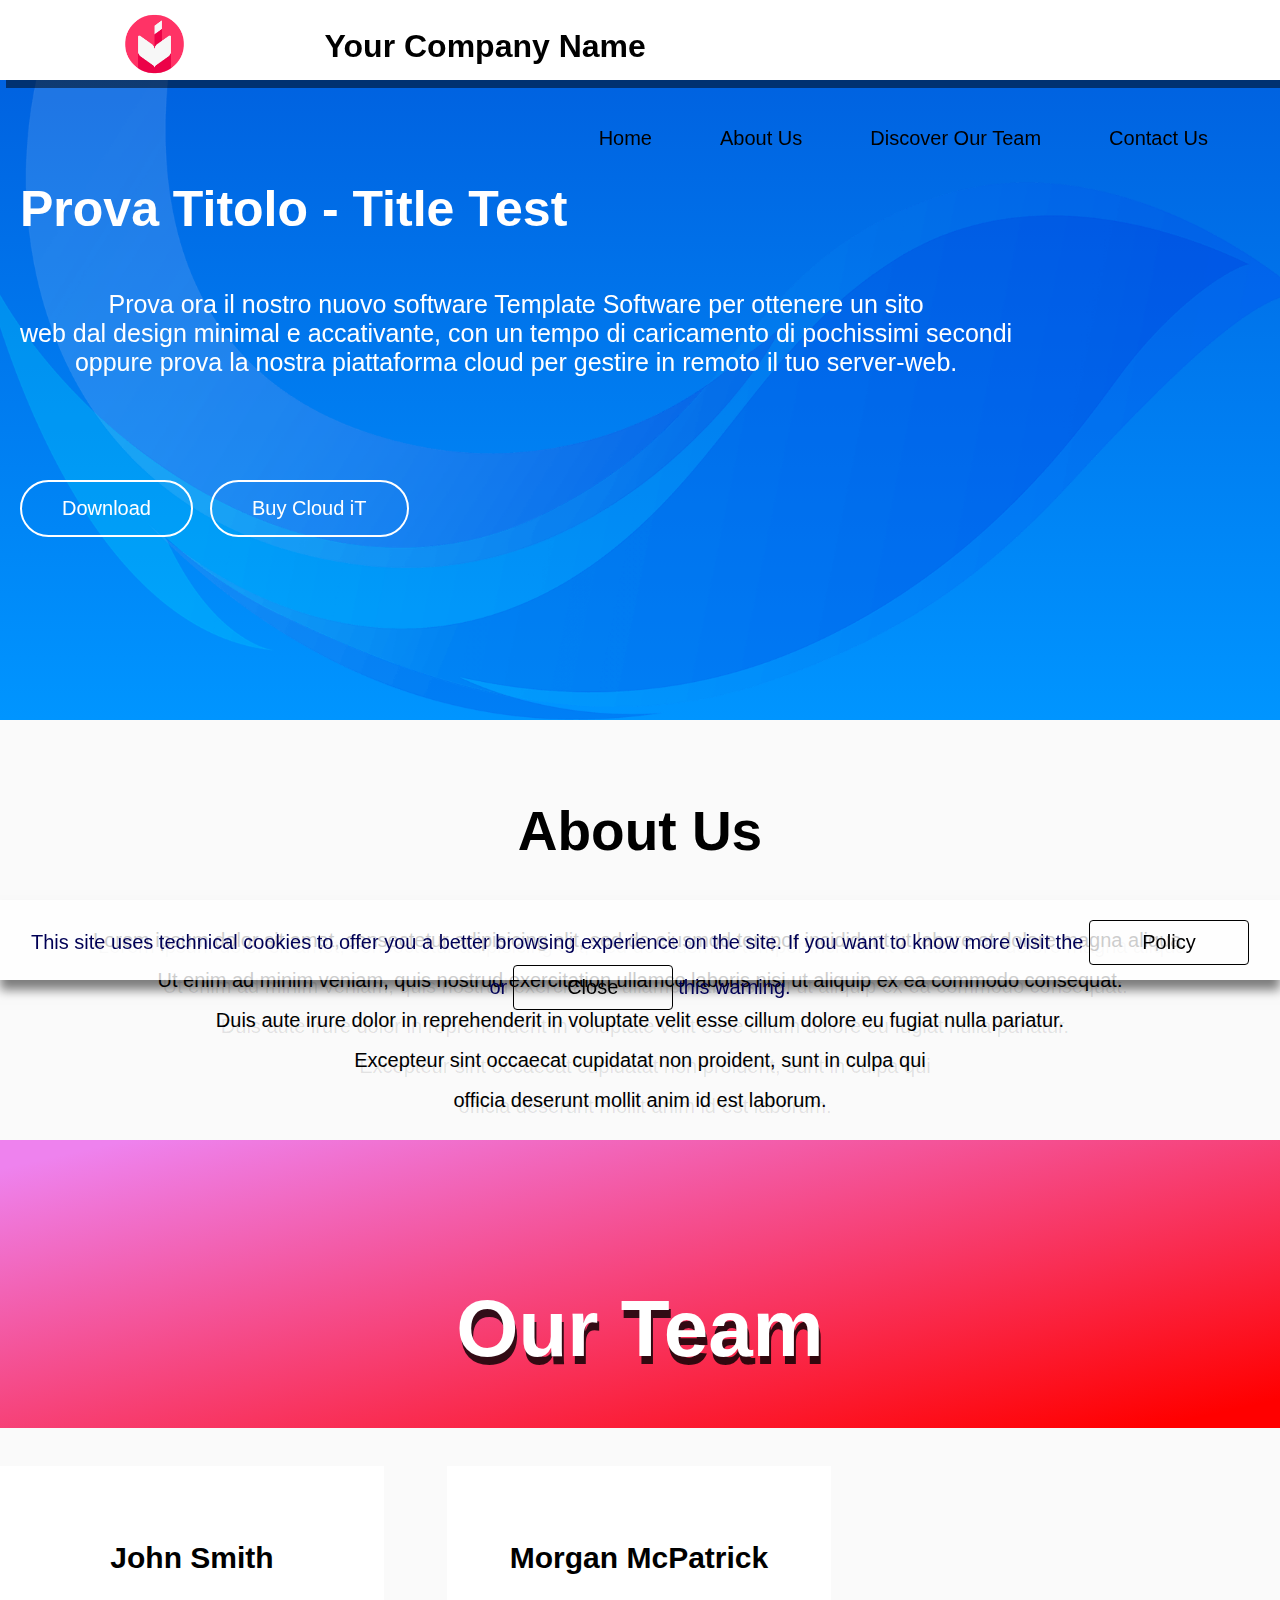
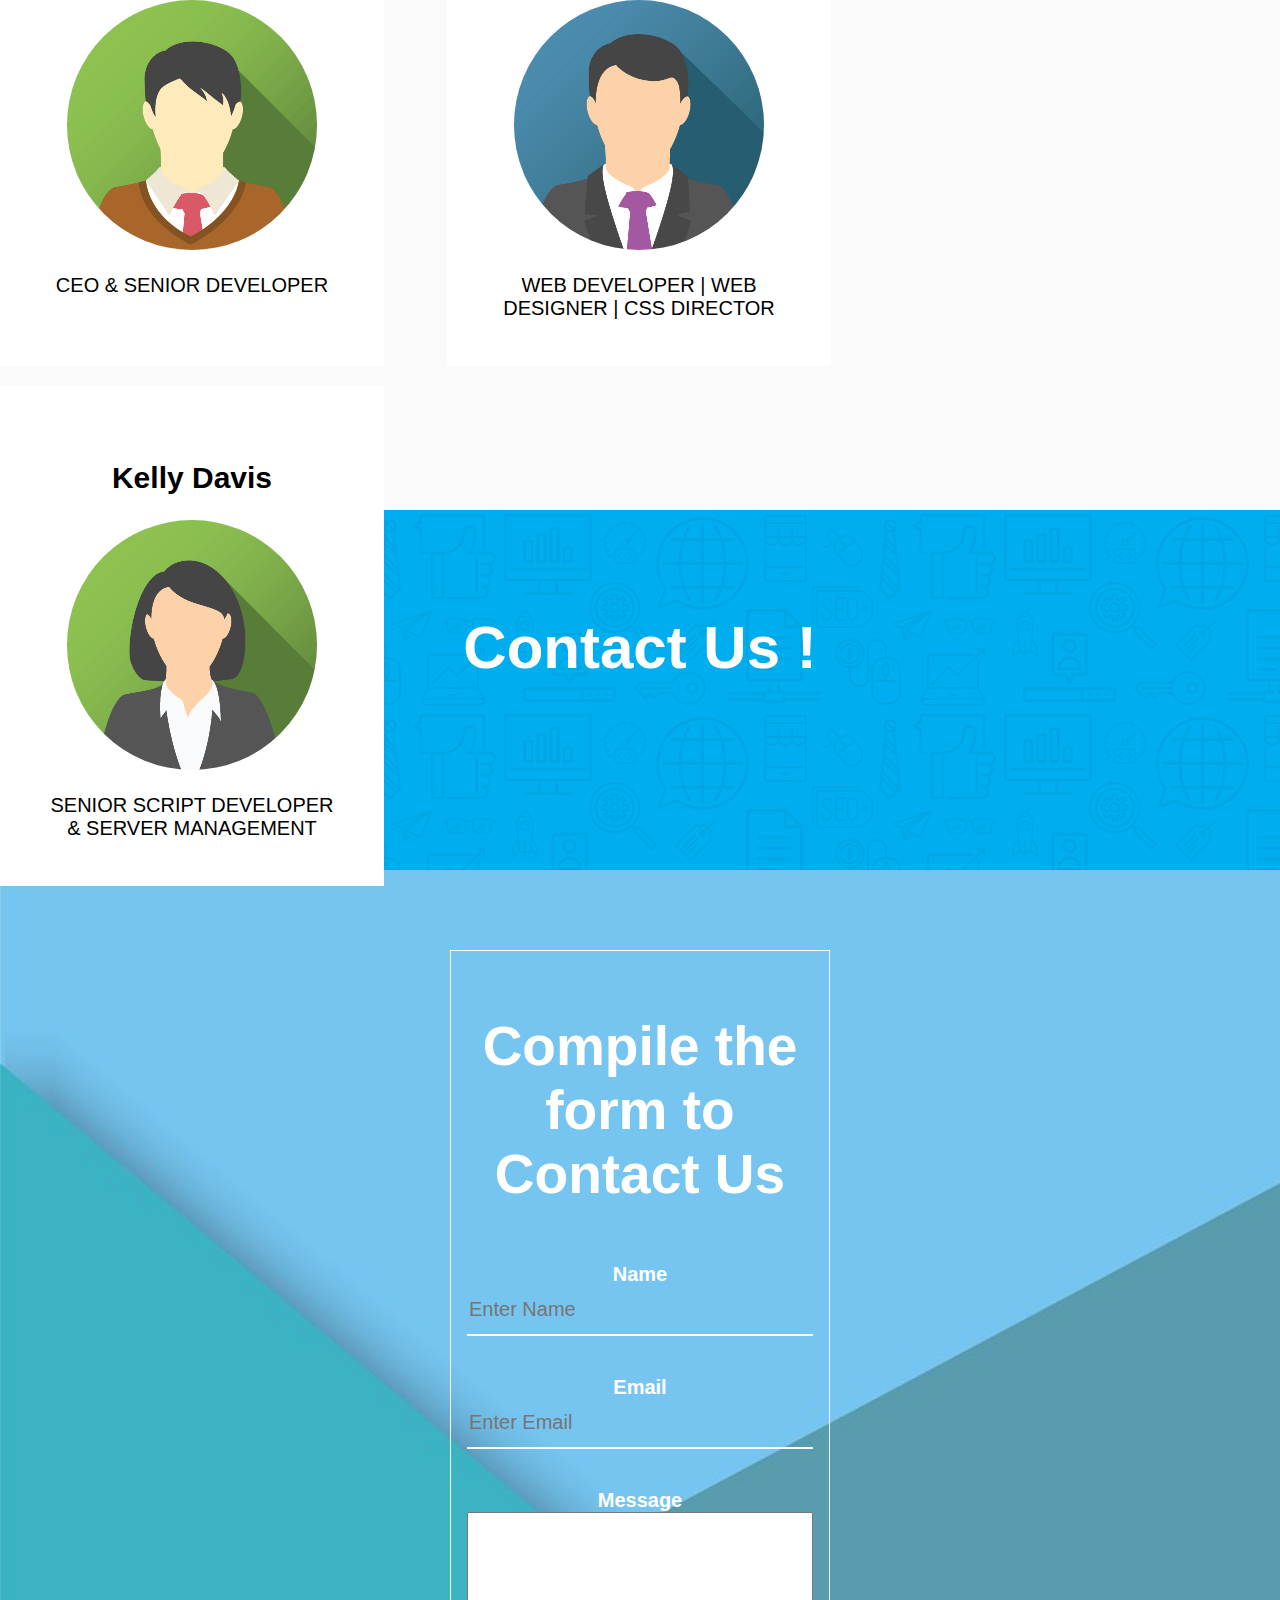
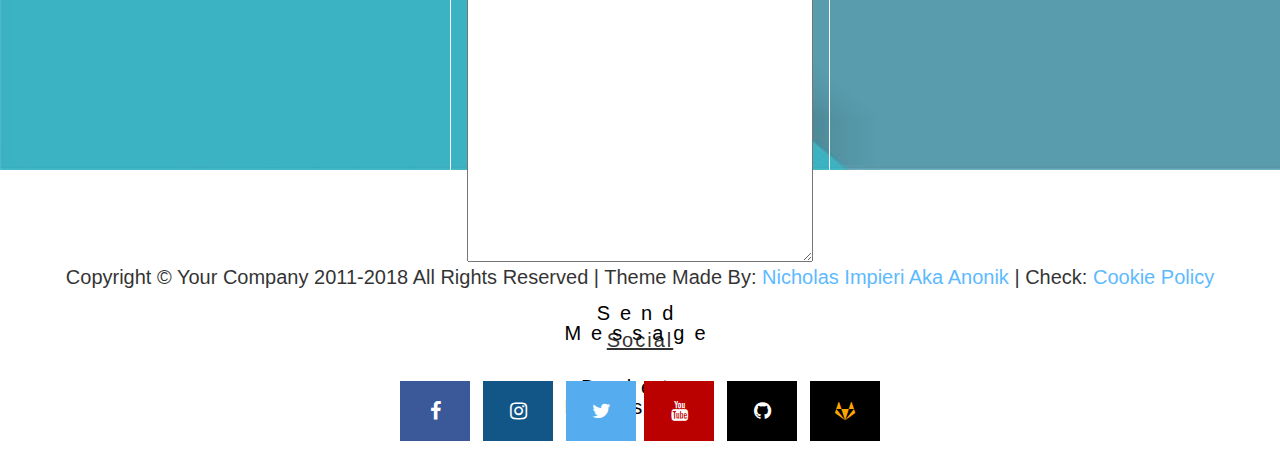
<file: Company Template/index.html>
<!DOCTYPE html>
<html lang="en" dir="ltr">
  <head>
    <meta charset="utf-8">
    <meta name="author" content="Nicholas Impieri aka Anonil">
    <meta name="description" content="Template for software writted in CSS3, SASS and HTML5">
    <meta name="keywords" content="Template, Anonik, Nicholas Impieri, html, css3, sass">
    <meta name="application-name" content="Software Template By Anonik">
    <meta name="generator" content="">
    <link href="css/style.css" type="text/css" rel="stylesheet">
    <link href="https://cdnjs.cloudflare.com/ajax/libs/font-awesome/4.7.0/css/font-awesome.min.css" type="text/css" rel="stylesheet">
    <script src="https://code.jquery.com/jquery-3.3.1.js"></script>
    <script src="js/cookie.js" type="text/javascript"></script> <!--Simple Cookie By Anonik -->
    <link rel="shortcut icon" href="img/favicon.png" type="image/x-icon"/>
    <script type="text/javascript">
    /*
    jQuery Scroll to ID
    */
    function scroll_to(id) {
    $('html,body').animate({
    scrollTop: $('#'+id).offset().top
    },'slow');
    }
    </script>


    <!--
    <===========================================================================================>
    Template Name: Your Company Template
    Author: Nicholas Impieri
    Username: Anonik
    License: MIT License
    Cookie: YES
    Cookie Policy: YES
    Language: HTML5,CSS3,JAVASCRIPT (JQuery)
    Compatibility: Desktop Device (Chrome,Safari,Firefox,Edge), Mobile Device (Coming Soon)
    Meta Tag: YES (Edit Aviable)
    SEO Friendly: NO (Add your SEO Settings)
    Price: FREE (you must include this comment, and give the credits on footer section)
    <===========================================================================================>
    -->



    <title>Template - Home</title>
  </head>
  <body>

    <!--Navbar-->
    <div id="home">
    <nav>
  <img class="logo" src="img/logo.png">
  <h1 class="logo">Your Company Name</h1>
<div class="navbar">
  <ul>
    <li><a><span onclick="scroll_to('home')">Home</a></li></span>
    <li><a><span onclick="scroll_to('description')">About Us</a></li></span>
    <li><a><span onclick="scroll_to('title-div')">Discover Our Team</a></li></span>
    <li><a><span onclick="scroll_to('contact-form')">Contact Us</a></li></span>
  </ul>
</div>
</nav>
</div>
    <!--Fine Navbar -->



    <!--Prima sezione - Header -->
    <div id="header">
      <div id="header-content">
        <h1 class="title-desc">Prova Titolo - Title Test</h1>
        <p class="desc">
          Prova ora il nostro nuovo software Template Software per ottenere un sito<br>
          web dal design minimal e accativante, con un tempo di caricamento di pochissimi secondi<br>
          oppure prova la nostra piattaforma cloud per gestire in remoto il tuo server-web.<br>
        </p>
        <a href="#" class="button-desc">Download</a> <a href="#" class="button-desc2">Buy Cloud iT</a>
      </div>
    </div>
    <!--Fine Prima Sezione - Header-->


    <!--Seconda Sezione - Description-->
    <div id="description">
      <div id="description-content">
        <h1 class="desc-title">About Us</h1>
        <p class="desc-page">
          Lorem ipsum dolor sit amet, consectetur adipisicing elit, sed do eiusmod tempor incididunt ut labore et dolore magna aliqua.<br>
           Ut enim ad minim veniam, quis nostrud exercitation ullamco laboris nisi ut aliquip ex ea commodo consequat.<br>
            Duis aute irure dolor in reprehenderit in voluptate velit esse cillum dolore eu fugiat nulla pariatur.<br>
             Excepteur sint occaecat cupidatat non proident, sunt in culpa qui<br>
            officia deserunt mollit anim id est laborum.<br>
        </p>
        <div id="title-div">
          <h1 class="div-desc">Our Team</h1>
        </div>
        <br>
        <!--Team Card -->
        <div class="row">
<div class="column" style="background-color:white;">
 <h2 class="col">John Smith</h2>
 <img class="avatar-team" src="img/avatar1.png">
 <p class="team-desc">CEO & SENIOR DEVELOPER</p>
</div>
<div class="column" style="background-color:white;">
 <h2 class="col">Morgan McPatrick</h2>
<img class="avatar-team" src="img/avatar2.png">
<p class="team-desc">WEB DEVELOPER | WEB DESIGNER | CSS DIRECTOR</p>
</div>
<div class="column" style="background-color:white;">
 <h2 class="col">Kelly Davis</h2>
<img class="avatar-team" src="img/avatar3.png">
 <p class="team-desc">SENIOR SCRIPT DEVELOPER & SERVER MANAGEMENT</p>
</div>
</div>
        <!--End Team Card -->
      </div>
    </div>
    <!--Fine Seconda Sezione - Description -->


    <!--Terza sezione - Contact Section -->
    <div id="contact-form">
      <div id="contact-title">
        <h1>Contact Us !</h1>
      </div>
      <div id="contact">
        <form class="form-contact">
          <h1 class="form-title">Compile the form to Contact Us</h1>
<label for="cf_name"><b class="ciao">Name</b></label>
<input type="text" placeholder="Enter Name" name="cf_name" required="">

<label for="cf_email"><b class="ciao">Email</b></label>
<input type="text" placeholder="Enter Email" name="cf_email" required="">

<label for="cf_message"><b class="ciao">Message</b></label>
<textarea name="cf_message"></textarea><br>

<button type="submit" class="btn">Send Message</button>
<button type="reset" class="btn2">Delete Message</button>
</form><!--Fine Form - End Form -->
      </div>
    </div>
  <!--Fine Terza Sezione - End Contact Section -->
<br><br>


<!--Footer -->
<div id="footer">

  <p class="footer-class">
    Copyright &copy; Your Company 2011-2018 All Rights Reserved | Theme Made By: <a class="f-link" href="https://github.com/anonik9900">Nicholas Impieri Aka Anonik</a> | Check: <a class="f-link" target="_blank" href="js/cookie_policy.html">Cookie Policy</a>
  </p>

  <div id="social-row">
    <p class="social-t">Social</p>
    <a href="#" class="fa fa-facebook"></a>  <a href="#" class="fa fa-instagram"></a> <a href="#" class="fa fa-twitter"></a><a href="#" class="fa fa-youtube"></a> <a href="#" class="fa fa-github"></a>
    <a href="#" class="fa fa-gitlab"></a>
  </div>

</div>
<!--End Footer-->



  </body>
</html>
</file>
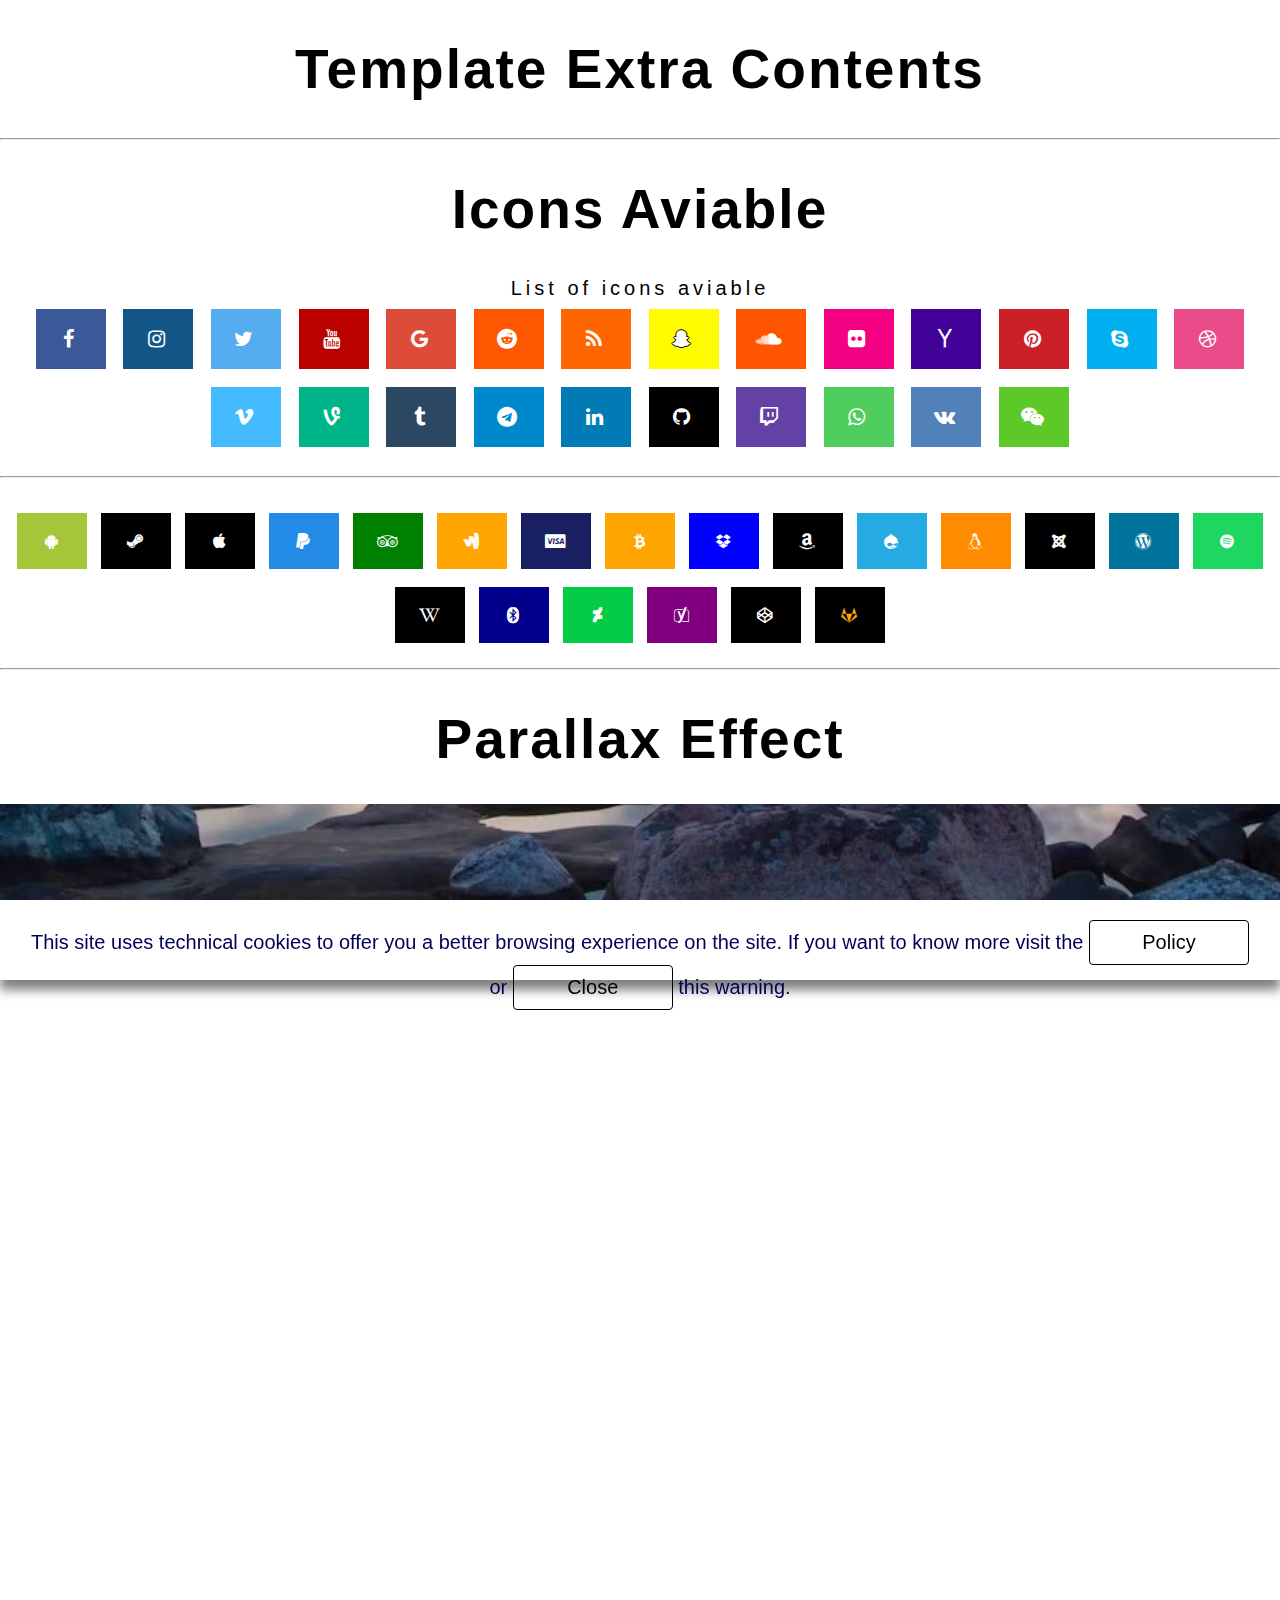
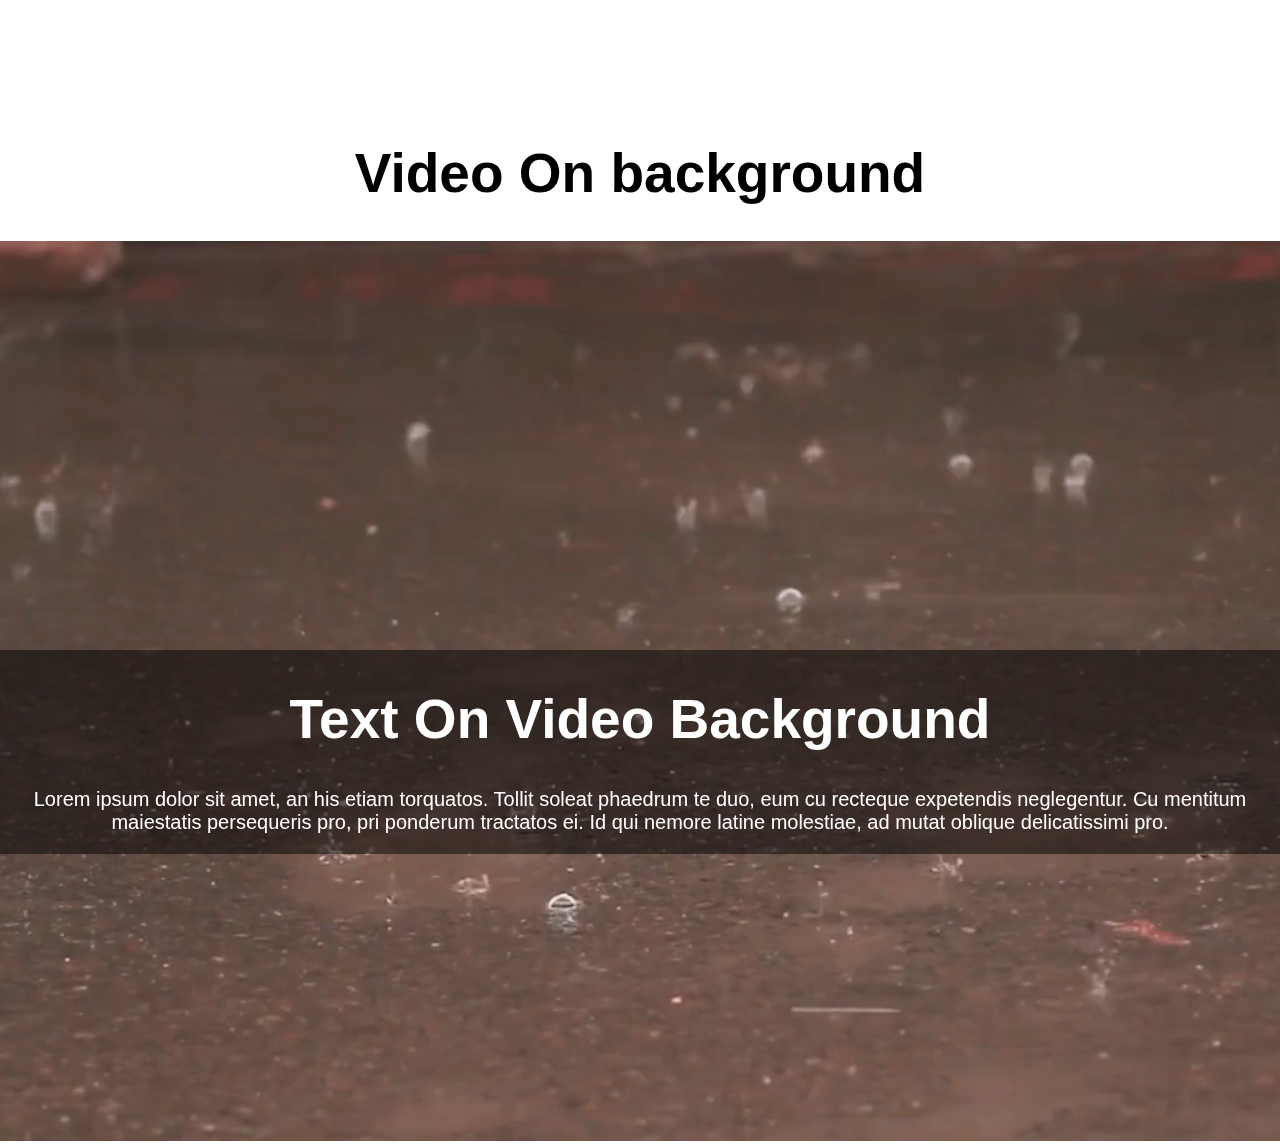
<file: Company Template/for-developer.html>
<!DOCTYPE html>
<html lang="en" dir="ltr">
  <head>
    <meta charset="utf-8">
    <meta name="author" content="Nicholas Impieri aka Anonil">
    <meta name="description" content="Template for software writted in CSS3, SASS and HTML5">
    <meta name="keywords" content="Template, Anonik, Nicholas Impieri, html, css3, sass">
    <meta name="application-name" content="Software Template By Anonik">
    <meta name="generator" content="">
    <link href="css/style.css" type="text/css" rel="stylesheet">
    <link href="https://cdnjs.cloudflare.com/ajax/libs/font-awesome/4.7.0/css/font-awesome.min.css" type="text/css" rel="stylesheet">
    <script src="https://code.jquery.com/jquery-3.3.1.js"></script>
    <script src="js/cookie.js" type="text/javascript"></script> <!--Simple Cookie By Anonik -->
    <link rel="shortcut icon" href="img/favicon.png" type="image/x-icon"/>
    <script type="text/javascript">
    /*
    jQuery Scroll to ID
    */
    function scroll_to(id) {
    $('html,body').animate({
    scrollTop: $('#'+id).offset().top
    },'slow');
    }
    </script>


    <!--
    <===========================================================================================>
    Template Name: Your Company Template
    Author: Nicholas Impieri
    Username: Anonik
    License: MIT License
    Cookie: YES
    Cookie Policy: YES
    Language: HTML5,CSS3,JAVASCRIPT (JQuery)
    Compatibility: Desktop Device (Chrome,Safari,Firefox,Edge), Mobile Device (Coming Soon)
    Meta Tag: YES (Edit Aviable)
    SEO Friendly: NO (Add your SEO Settings)
    Price: FREE (you must include this comment, and give the credits on footer section)
    <===========================================================================================>
    -->








    <style rel="stylesheet" type="text/css">
    /*
    <========================================================>
      BASIC HTML STYLE - START
    <========================================================>
    */
      h1{
        font-family: arial;
        color: black;
        font-size: 55px;
        text-align: center;
      }
      #fordev{
        text-align: center;
        align-items: center;
        height: 80vh;
        width: 100%;
        letter-spacing: 2px;
        background-color: white;
      }
      p.p{
        font-size: 20px;
        color: black;
        font-family: arial;
        text-align: center;
        letter-spacing: 4px;
      }

      /*
      <========================================================>
        BASIC HTML STYLE - END
      <========================================================>
      */





/*
<========================================================>
PARALLAX EFFECT  - START
<========================================================>
*/
      .parallax-effect {
/* The image used */
background-image: url("img/extra/background.jpg"); /*Use .jpg image for  a speed loading */

/* Set a specific height */
min-height: 100%;

/* Create the parallax scrolling effect */
background-attachment: fixed;
background-position: center;
background-repeat: no-repeat;
background-size: cover;
justify-content: center;
}

h1.parallax{
  color: white;
  text-align: center;
  font-size: 70px;
  font-family: arial;
  padding-top: 20%;
  letter-spacing: 5px;
}
/*
<========================================================>
PARALLAX EFFECT  - END
<========================================================>
*/







/*
<========================================================>
VIDEO BACKGROUND EFFECT  - START
<========================================================>
*/
#myVideo {
  /*Video background*/
    padding-top: 0px;
    margin: 0px 0px 0px 0px;
    right: 0;
    bottom: 0;
    min-width: 100%;
    min-height: 100%;
}

.video-content {
    position: absolute;
    top: 250%;
    background: rgba(0, 0, 0, 0.5);
    color: #f1f1f1;
    width: 100%;
}

p.vid2{
  color: white;
  font-size: 20px;
  text-align: center;
  font-family: arial;
}

h1.vid{
  color: white;
  font-size: 55px;
  text-align: center;
  font-family: arial;
}

/*
<========================================================>
VIDEO BACKGROUND EFFECT  - END
<========================================================>
*/













/*
<========================================================>
ICON PACK BY ANONIK  - START
<========================================================>
*/

.fa-facebook {
background: #3B5998;
color: white;
}


.fa-twitter {
background: #55ACEE;
color: white;
}

.fa-google {
background: #dd4b39;
color: white;
}

.fa-linkedin {
background: #007bb5;
color: white;
}

.fa-youtube {
background: #bb0000;
color: white;
}

.fa-instagram {
background: #125688;
color: white;
}

.fa-pinterest {
background: #cb2027;
color: white;
}

.fa-snapchat-ghost {
background: #fffc00;
color: white;
text-shadow: -1px 0 black, 0 1px black, 1px 0 black, 0 -1px black;
}

.fa-skype {
background: #00aff0;
color: white;
}

.fa-dribbble {
background: #ea4c89;
color: white;
}

.fa-vimeo {
background: #45bbff;
color: white;
}

.fa-tumblr {
background: #2c4762;
color: white;
}

.fa-vine {
background: #00b489;
color: white;
}


.fa-telegram {
background: #0088CC;
color: white;
}

.fa-flickr {
background: #f40083;
color: white;
}

.fa-yahoo {
background: #430297;
color: white;
}

.fa-soundcloud {
background: #ff5500;
color: white;
}

.fa-reddit {
background: #ff5700;
color: white;
}

.fa-rss {
background: #ff6600;
color: white;
}

.fa-github{
background: black;
color: white;
}

.fa-twitch{
background: #6441A4;
color: white;
}

.fa-whatsapp{
background: #4FCE5D;
color: white;
}

.fa-vk{
background: #5181B8;
color: white;
}

.fa-weixin{
background: #5CC928;
color: white;
}

.fa-android {
background: #a4c639;
color: white;
}

.fa-steam{
background: black;
color: white;
}

.fa-apple{
background: black;
color: white;
}

.fa-paypal{
background: #238ae6;
color: white;
}

.fa-tripadvisor{
background: green;
color:white;
}

.fa-google-wallet{
background: orange;
color: white;
}

.fa-cc-visa{
background: #192061;
color: white;
}

.fa-btc{
background: orange;
color: white;
}

.fa-dropbox{
background: blue;
color: white;
}

.fa-amazon{
background: black;
color: white;
}

.fa-drupal{
background: #25AAE1;
color: white;
}

.fa-linux{
background: darkorange;
color: white;
}

.fa-joomla{
background: black;
color: white;
}

.fa-wordpress{
background: #00749C;
color: white;
}

.fa-spotify{
background: #1ED761;
color: white;
}

.fa-wikipedia-w{
background: black;
color:white;
}

.fa-bluetooth{
background: darkblue;
color: white;
}

.fa-deviantart{
background: #05CC46;
color: white;
}

.fa-yoast{
background: purple;
color: white;
}

.fa-codepen{
background: black;
color: white;
}

.fa-gitlab{
background: black;
color: orange;
}

/*
<========================================================>
ICON PACK BY ANONIK  - END
<========================================================>
*/





    </style>



    <title>For Developer Only</title>
  </head>
  <body>
    <div id="fordev">
      <h1>Template Extra Contents</h1>
      <hr>




      <!--
      /*
      <========================================================>
        BASIC HTML + ICONS PACK BY ANONIK - START
      <========================================================>
      */
    -->
      <h1>Icons Aviable</h1>
      <p class="p">
        List of icons aviable
        <br>
        <a href="#" class="fa fa-facebook"></a>
     <a href="#" class="fa fa-instagram"></a>
     <a href="#" class="fa fa-twitter"></a>
     <a href="#" class="fa fa-youtube"></a>
     <a href="#" class="fa fa-google"></a>
     <a href="#" class="fa fa-reddit"></a>
     <a href="#" class="fa fa-rss"></a>
     <a href="#" class="fa fa-snapchat-ghost"></a>
     <a href="#" class="fa fa-soundcloud"></a>
     <a href="#" class="fa fa-flickr"></a>
     <a href="#" class="fa fa-yahoo"></a>
     <a href="#" class="fa fa-pinterest"></a>
     <a href="#" class="fa fa-skype"></a>
     <a href="#" class="fa fa-dribbble"></a>
     <a href="#" class="fa fa-vimeo"></a>
     <a href="#" class="fa fa-vine"></a>
     <a href="#" class="fa fa-tumblr"></a>
     <a href="#" class="fa fa-telegram"></a>
     <a href="#" class="fa fa-linkedin"></a>
     <a href="#" class="fa fa-github"></a>
     <a href="#" class="fa fa-twitch"></a>
     <a href="#" class="fa fa-whatsapp"></a>
     <a href="#" class="fa fa-vk"></a>
     <a href="#" class="fa fa-weixin"></a>
     <br>
     <hr>
     <br>
     <a href="#" class="fa fa-android"></a>
      <a href="#" class="fa fa-steam"></a>
      <a href="#" class="fa fa-apple"></a>
      <a href="#" class="fa fa-paypal"></a>
      <a href="#" class="fa fa-tripadvisor"></a>
      <a href="#" class="fa fa-google-wallet"></a>
      <a href="#" class="fa fa-cc-visa"></a>
      <a href="#" class="fa fa-btc"></a>
      <a href="#" class="fa fa-dropbox"></a>
      <a href="#" class="fa fa-amazon"></a>
      <a href="#" class="fa fa-drupal"></a>
      <a href="#" class="fa fa-linux"></a>
      <a href="#" class="fa fa-joomla"></a>
      <a href="#" class="fa fa-wordpress"></a>
      <a href="#" class="fa fa-spotify"></a>
      <a href="#" class="fa fa-wikipedia-w"></a>
      <a href="#" class="fa fa-bluetooth"></a>
      <a href="#" class="fa fa-deviantart"></a>
      <a href="#" class="fa fa-yoast"></a>
      <a href="#" class="fa fa-codepen"></a>
      <a href="#" class="fa fa-gitlab"></a>
      <br>
      </p>
      <hr>
      <!--
      /*
      <========================================================>
        BASIC HTML + ICONS PACK BY ANONIK - END
      <========================================================>
      */
    -->








    <!--
    /*
    <========================================================>
      PARALLAX EFFECT - START
    <========================================================>
    */
  -->
      <h1>Parallax Effect</h1>
    </div>
    <div class="parallax-effect"><h1 class="parallax">Text On Parallax Section</h1></div>
    <!--
    /*
    <========================================================>
      PARALLAX EFFECT - END
    <========================================================>
    */
  -->







  <!--
  /*
  <========================================================>
    VIDEO BACKGROUND - START
  <========================================================>
  */
-->
    <h1>Video On background</h1>
    <video autoplay muted loop id="myVideo">
  <source src="img/extra/video-background.mp4" type="video/mp4">
  Your browser does not support HTML5 video.
</video>
<div class="video-content">
  <h1 class="vid">Text On Video Background</h1>
  <p class="vid2">Lorem ipsum dolor sit amet, an his etiam torquatos. Tollit soleat phaedrum te duo, eum cu recteque expetendis neglegentur. Cu mentitum maiestatis persequeris pro, pri ponderum tractatos ei. Id qui nemore latine molestiae, ad mutat oblique delicatissimi pro.</p>
</div>


<!--
/*
<========================================================>
  VIDEO BACKGROUND - END
<========================================================>
*/
-->

  </body>
  </html>
</file>
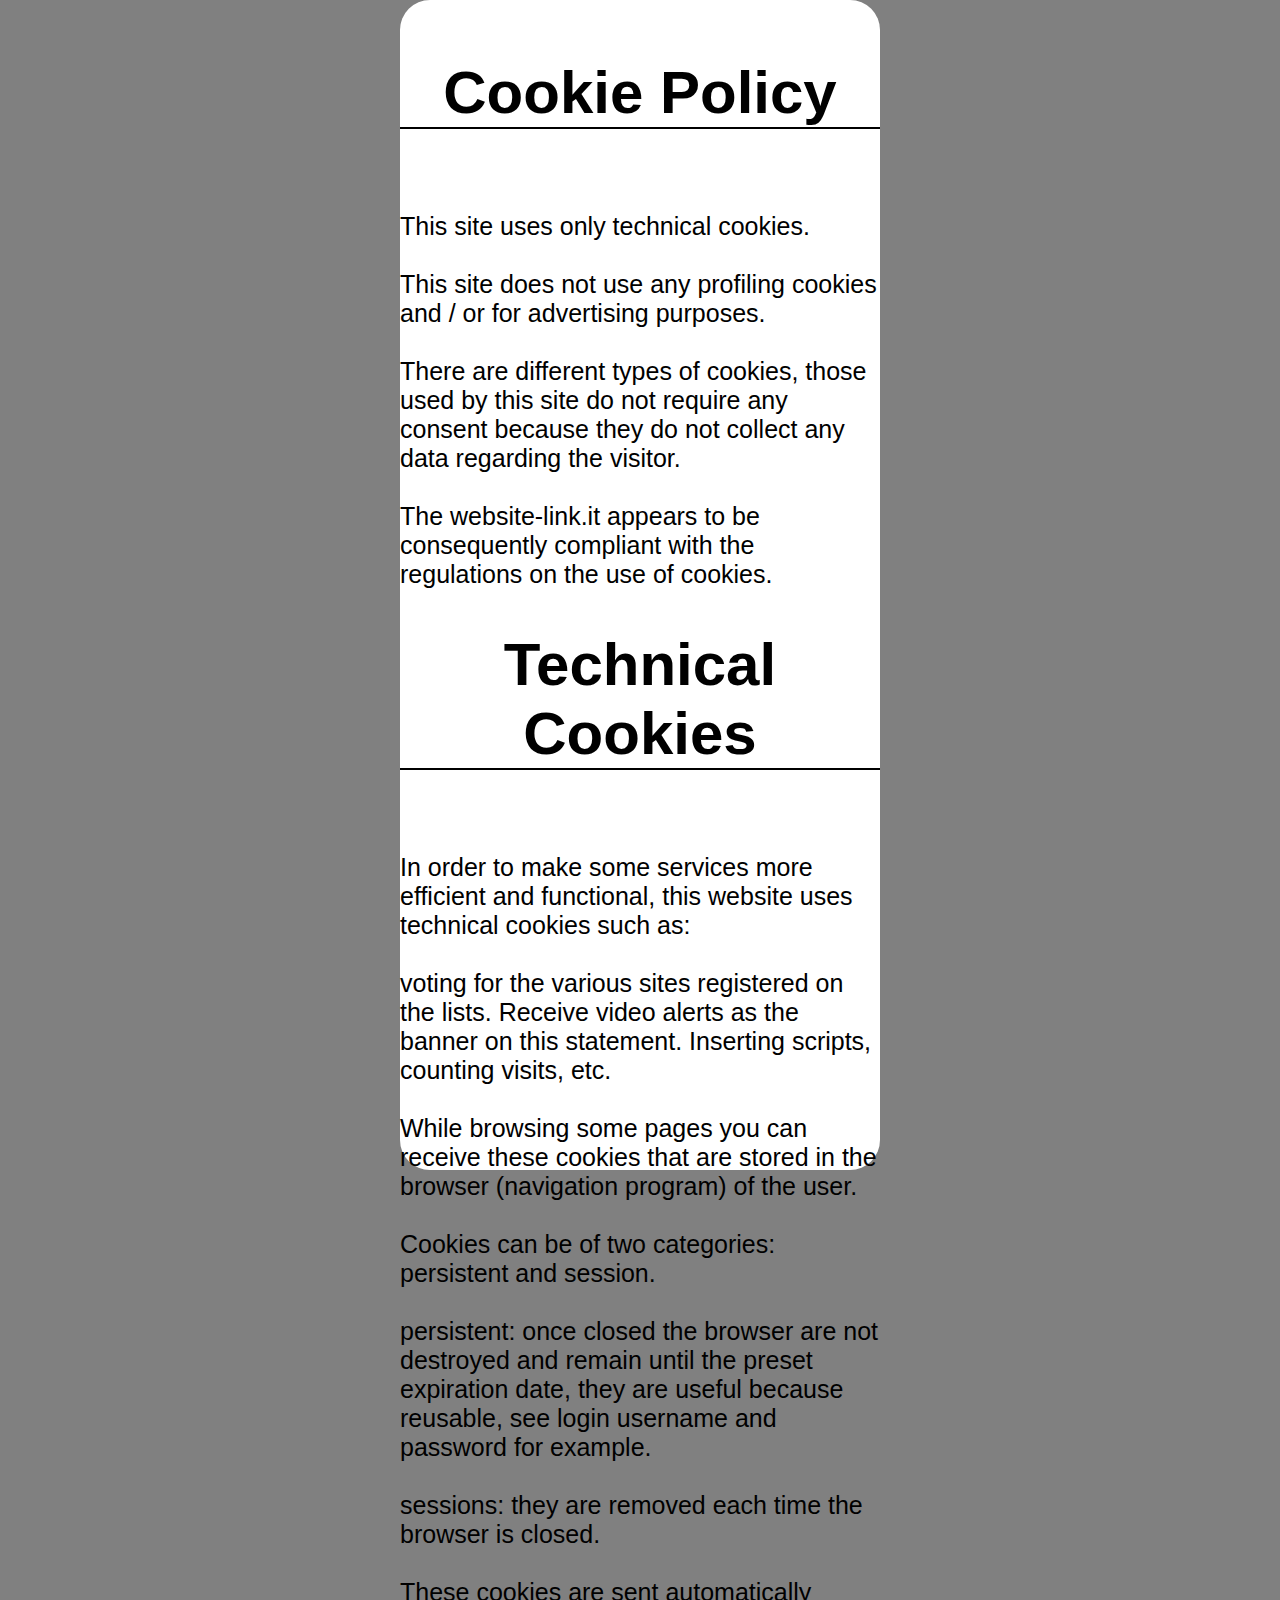
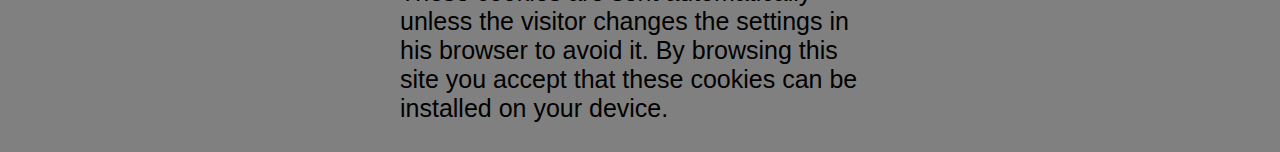
<file: Company Template/js/cookie_policy.html>
<!DOCTYPE html>
<html lang="en" dir="ltr">
  <head>
    <meta charset="utf-8">
    <title>Cookie Policy</title>
    <style type="text/css">
      body{
        height: 130vh;
        margin: 0px 400px 0px 400px;
        background-color: white;
        border-radius: 30px;
      }
      html{
        background-color: grey;
      }

      h1.key{
        color: black;
        font-size: 60px;
        font-family: sans-serif;
        text-align: center;
        border-bottom: solid 2px black;
      }

      p.key2{
        color: black;
        font-size: 25px;
        font-family: sans-serif;
        text-align: left;
      }
    </style>
  </head>

  <body>
<br>
  <h1 class="key">Cookie Policy</h1><br>

  <p class="key2">

This site uses only technical cookies.<br><br>

This site does not use any profiling cookies and / or for advertising purposes.<br><br>

There are different types of cookies, those used by this site do not require any consent because they do not collect any data regarding the visitor.<br><br>
 The website-link.it appears to be consequently compliant with the regulations on the use of cookies.<br>
  </p>

<h1 class="key">Technical Cookies</h1><br>

<p class="key2">

In order to make some services more efficient and functional, this website uses technical cookies such as:<br><br>
 voting for the various sites registered on the lists. Receive video alerts as the banner on this statement. Inserting scripts, counting visits, etc.<br><br>

While browsing some pages you can receive these cookies that are stored in the browser (navigation program) of the user.<br><br>

Cookies can be of two categories: persistent and session.<br><br>

persistent: once closed the browser are not destroyed and remain until the preset expiration date, they are useful because reusable, see login username and password for example.<br><br>

sessions: they are removed each time the browser is closed.<br><br>

These cookies are sent automatically unless the visitor changes the settings in his browser to avoid it. By browsing this site you accept that these cookies can be installed on your device.<br><br>
</p>

  </body>
</html>
</file>
<file: Company Template/css/style.css>
/*
<===========================================================================================>
Template Name: Your Company Template
Author: Nicholas Impieri
Username: Anonik
License: MIT License
Cookie: YES
Cookie Policy: YES
Language: HTML5,CSS3,JAVASCRIPT (JQuery)
Compatibility: Desktop Device (Chrome,Safari,Firefox,Edge), Mobile Device (Coming Soon)
Meta Tag: YES (Edit Aviable)
SEO Friendly: NO (Add your SEO Settings)
Price: FREE (you must include this comment, and give the credits on footer section)
<===========================================================================================>
*/





html,body{
  height: 100%;
  width: 100%;
  margin: 0 auto;
}


/*NAVBAR */

nav{
  position: fixed;
  width: 100%;
  line-height: 60px;
  background-color: white;
  height: 80px;
  box-shadow: 6px 8px rgba(0,0,0,0.5);
}

nav ul{
  float: right;
  margin: 0;
  padding-right: 40px;
}

nav ul li{
  display: inline-block;
  padding: 16px 32px;
}

nav ul li a{
  text-decoration: none;
  color: black;
  font-size: 20px;
  font-family: 'arial';
}

nav ul li a:hover{
  border-bottom: solid 3px black;
}


img.logo{
  height: 88px;
  float: left;
  margin: 0px 48px; /*16*/

}

nav.black{
  background: rgba(0, 0, 0, 0.8);
}

nav.black a{
  color: white;
  font-family: 'arial';
}

nav.black h1.logo{
  color: white;
  font-family: 'arial';
}

nav h1.logo{
  color: black;
  float: left;
  margin: 16px;
  font-family: 'arial';
}

span{
  cursor: pointer;
}

/*END NAVBAR */

#header{
  width: 100%;
  height: 80%;
}

#header-content{
  display: flex;
  flex-direction: column;

  background: url(../img/header.png) center center no-repeat,linear-gradient(to bottom,#0060df 7%,#0095ff 100%);
    background-image: url(../img/header.png), linear-gradient(rgb(0, 96, 223) 7%, rgb(0, 149, 255) 100%);
    background-position-x: center, initial;
    background-position-y: center, initial;
    background-size: initial, initial;
    background-repeat-x: no-repeat, initial;
    background-repeat-y: no-repeat, initial;
    background-attachment: initial, initial;
    background-origin: initial, initial;
    background-clip: initial, initial;
    background-color: initial;
  background-size: cover;
  height: 80vh;
}

h1.title-desc{
  color: white;
  font-size: 50px;
  font-family: arial;
  float: left;
  position: absolute;
  margin: 180px 0px 0px 20px;
}

p.desc{
  color: white;
  font-size: 25px;
  font-family: arial;
  float: left;
  position: absolute;
  padding-top: 80px;
  margin: 210px 0px 0px 20px;
}

/*Pulsante - button */

a.button-desc{
  border: solid 2px white;
  border-radius: 40px;
  padding: 15px 40px 15px 40px;
  position: absolute;
  margin: 480px 0px 0px 20px;
  text-decoration: none;
  color: white;
  font-family: arial;
  font-size: 20px;
}

a.button-desc:hover{
  background-color: white;
  color: black;
  transition: 0.3s;
}

a.button-desc2{
  border: solid 2px white;
  border-radius: 40px;
  padding: 15px 40px 15px 40px;
  position: absolute;
  margin: 480px 0px 0px 210px;
  text-decoration: none;
  color: white;
  font-family: arial;
  font-size: 20px;
}

a.button-desc2:hover{
  background-color: white;
  color: black;
  transition: 0.3s;
}

/*End Pulsante - Button */


#description{
  width: 100%;
  height: 150%;
}

#description-content{
  display: flex;
  flex-direction: column;
  background-size: cover;
  background-color: #fafafa;
  height: 170vh;
}

#title-div{
  background-size: cover;
  background: linear-gradient(to bottom right, violet 5%, red 95%);
  height: 50vh;
  width: 100%;
}

h1.div-desc{
  color: white;
  font-size: 80px;
  font-family: arial;
  text-align: center;
  padding-top: 7%;
  text-shadow: 2px 8px rgba(0,0,0,0.8);
}

h1.desc-title{
  color: black;
  font-family: 'arial';
  font-size: 55px;
  padding-top: 42px;
  text-align: center;
}

p.desc-page{
  color: black;
  font-size: 20px;
  font-family: arial;
  text-align: center;
  text-shadow: 5px 6px rgba(0,0,0,0.1);
  line-height: 40px;
}

/*colonne*/
* {
    box-sizing: border-box;
}


.column {

    float: left;
    width: 30%;
    padding: 50px;
    height: 500px;
    text-align: center;
    margin: 20px 63px 0px 0px;
}

.column:hover{
  box-shadow: 3px 3px 5px 2px rgba(0,0,0,0.5);
  transition: 0.3s;
  transition-duration: 1s;
}



.row:after {
    content: "";
    display: table;
    clear: both;
}

h2.col{
  color: black;
  font-size: 30px;
  text-align: center;
  font-family: arial;
}

img.avatar-team{
  width: 250px;
  border-radius: 100%;
}

p.team-desc{
  color: black;
  font-size: 20px;
  font-family: arial;
  text-align: center;
}

#contact-form{
  height: 100%;
  width: 100%;
}

#contact-title{
  height: 40vh;
  width: 100%;
  text-align: center;
  background-image: url(../img/blue.jpg);
  padding: 0px;
}

#contact-title h1{
  font-family: arial;
  padding-top: 8%;
  font-size: 60px;
  text-align: center;
  color: white;
}

#contact{
  height: 100vh;
  display: flex;
  flex-direction: column;
  background-image: url(../img/form-bg.jpg);
  background-size: cover;
}

.form-contact{

  text-align: center;
  background-color: ;
  border: solid 1px white;
  margin: 80px 450px 0px 450px;
  padding: 16px;

}

*{
  box-sizing: border-box;
  text-decoration: none;
  text-align: center;
}

h1.form-title{
  color: white;
  font-size: 55px;
  text-align: center;
  padding-bottom: 20px;
  padding-top: 10px;
  font-family: arial;
}

b.ciao{
  color: white;
  font-family: arial;
  font-size: 20px;
  text-align: center;
}

input[type="text"]{
  background-color: transparent;
  border: none;
  height: 50px;
  width: 100%;
  border-bottom:  solid 2px white;
  margin-bottom: 40px;
  font-size: 20px;
  color: white;
  font-family: arial;
  text-align: left;
}

textarea[name="cf_message"]{
  width: 100%;
  height: 350px;
  text-align: left;
  font-size: 25px;
  color: black;
  font-family: arial;
  margin-bottom: 20px;
}

form button{
  padding: 15px 50px 15px 50px;
  border: none;
  background-color: transparent;
  border: solid 2px white;
  font-family: arial;
  font-size: 20px;
  line-height: 20px;
  letter-spacing: 10px;
  border-image-slice: 1px;
}

form button:hover{
  background: white;
  color: black;
  cursor: pointer;
  transition: 0.7s;
}

#footer{
  height: 20vh;
  display: flex;
  flex-direction: column;
  text-align: center;
  font-size: 20px;
  margin: 400px 0px 0px 0px;
  padding: 0px;
}

p.footer-class{
  color: black;
  font-size: 20px;
  text-align: center;
  font-family: arial;
  opacity: 0.8;
}

a.f-link{
  font-size: 20px;
  text-align: center;
  font-family: arial;
  opacity: 0.8;
  color: #0095ff;
}

a.f-link:hover{
  opacity: 1.0;
  text-decoration: underline;
}

#social-row{
  display: inline;
}

p.social-t{
  color: black;
  opacity: 0.8;
  font-size: 20px;
  text-align: center;
  text-decoration: underline;
  font-family: arial;
  letter-spacing: 2px;
}


.fa {
  padding: 20px;
  font-size: 50px;
  width: 70px;
  text-align: center;
  text-decoration: none;
  margin: 9px 4px;
}

.fa:hover {
    opacity: 0.7;
}

/*===============================
  SOCIAL SQUARE ICONS BY ANONIK
=================================*/

.fa-facebook {
  background: #3B5998;
  color: white;
}


.fa-twitter {
  background: #55ACEE;
  color: white;
}

.fa-google {
  background: #dd4b39;
  color: white;
}

.fa-linkedin {
  background: #007bb5;
  color: white;
}

.fa-youtube {
  background: #bb0000;
  color: white;
}

.fa-instagram {
  background: #125688;
  color: white;
}

.fa-snapchat-ghost {
  background: #fffc00;
  color: white;
  text-shadow: -1px 0 black, 0 1px black, 1px 0 black, 0 -1px black;
}

.fa-skype {
  background: #00aff0;
  color: white;
}


.fa-telegram {
  background: #0088CC;
  color: white;
}


.fa-reddit {
  background: #ff5700;
  color: white;
}

.fa-rss {
  background: #ff6600;
  color: white;
}

.fa-github{
  background: black;
  color: white;
}

.fa-twitch{
  background: #6441A4;
  color: white;
}

.fa-whatsapp{
  background: #4FCE5D;
  color: white;
}

.fa-vk{
  background: #5181B8;
  color: white;
}



.fa-amazon{
  background: black;
  color: white;
}

.fa-drupal{
  background: #25AAE1;
  color: white;
}


.fa-joomla{
  background: black;
  color: white;
}

.fa-wordpress{
  background: #00749C;
  color: white;
}

.fa-spotify{
  background: #1ED761;
  color: white;
}


.fa-codepen{
  background: black;
  color: white;
}

.fa-gitlab{
  background: black;
  color: orange;
}
</file>
